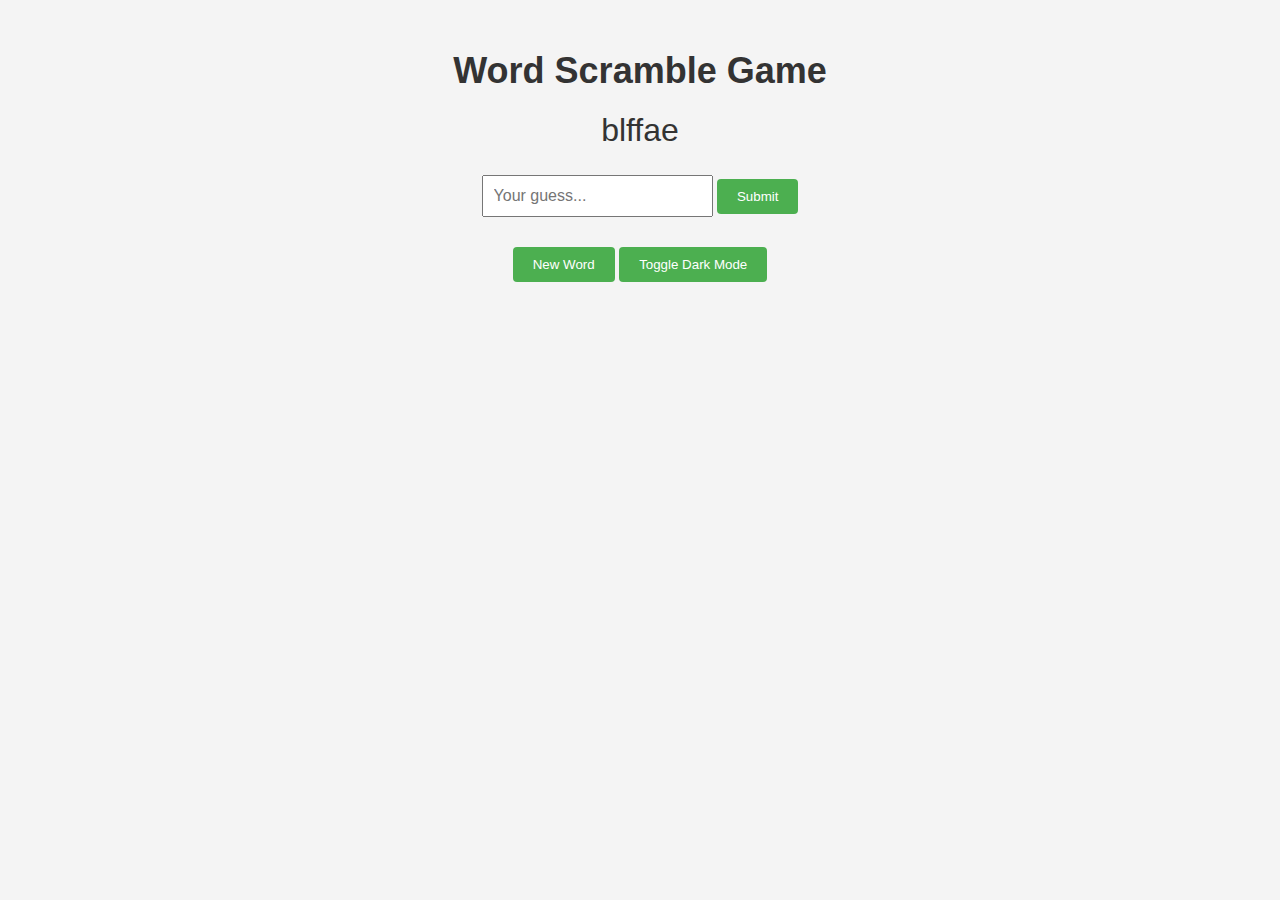
<file: index.html>
<!DOCTYPE html>
<html lang="en">
<head>
  <meta charset="UTF-8">
  <meta name="viewport" content="width=device-width, initial-scale=1.0">
  <title>Word Scramble Game By Sibayan</title>
  <link rel="stylesheet" href="./style.css">
</head>
<body>
  <div id="container">
    <h1>Word Scramble Game</h1>
    <div id="word"></div>
    <input type="text" id="guess" placeholder="Your guess...">
    <button id="submit">Submit</button>
    <div id="message"></div>
    <button id="new-word">New Word</button>
    <button id="toggle-dark-mode">Toggle Dark Mode</button>
  </div>

  <script src="./script.js"></script>
</body>
</html>
</file>
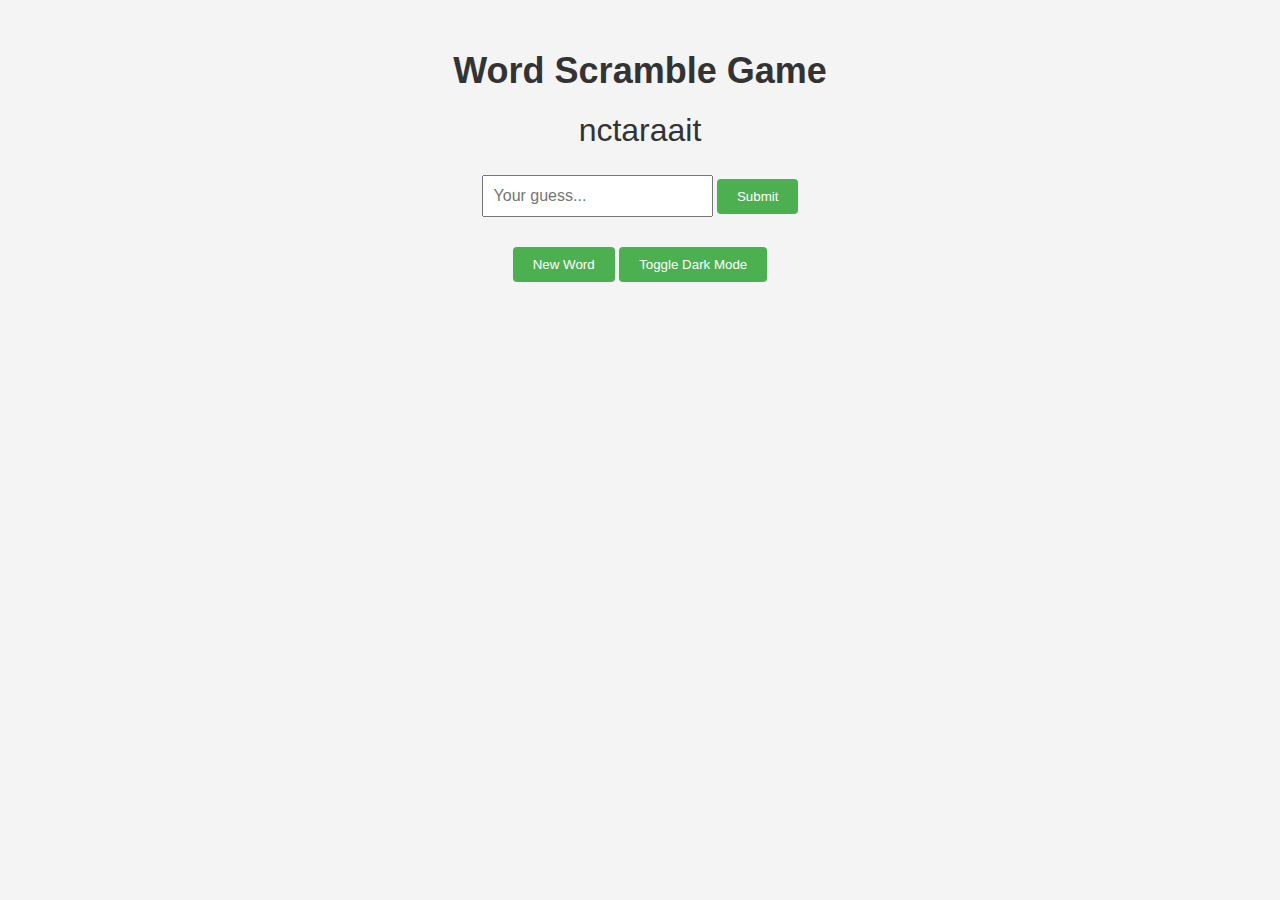
<file: Scramble.html>
<!DOCTYPE html>
<html lang="en">
<head>
  <meta charset="UTF-8">
  <meta name="viewport" content="width=device-width, initial-scale=1.0">
  <title>Word Scramble Game By Sibayan</title>
  <link rel="stylesheet" href="./Scramble.css">
</head>
<body>
  <div id="container">
    <h1>Word Scramble Game</h1>
    <div id="word"></div>
    <input type="text" id="guess" placeholder="Your guess...">
    <button id="submit">Submit</button>
    <div id="message"></div>
    <button id="new-word">New Word</button>
    <button id="toggle-dark-mode">Toggle Dark Mode</button>
  </div>

  <script src="./Scramble.js"></script>
</body>
</html>
</file>
<file: style.css>
body {
    font-family: Arial, sans-serif;
    background-color: #f4f4f4;
    color: #333;
    transition: background-color 0.5s ease, color 0.5s ease;
  }
  
  .dark-mode body {
    background-color: #333;
    color: #f4f4f4;
  }
  
  #container {
    text-align: center;
    margin-top: 50px;
  }
  
  h1 {
    font-size: 36px;
    margin-bottom: 20px;
  }
  
  #word {
    font-size: 32px;
    margin-bottom: 20px;
  }
  
  #guess {
    margin-bottom: 10px;
    padding: 10px;
    font-size: 16px;
  }
  
  #message {
    margin-top: 10px;
    font-weight: bold;
  }
  
  button {
    margin-top: 10px;
    padding: 10px 20px;
    background-color: #4CAF50;
    color: white;
    border: none;
    border-radius: 4px;
    cursor: pointer;
  }
  
  button:hover {
    background-color: #45a049;
  }
  
  .dark-mode button {
    background-color: #222;
  }
  
  .dark-mode button:hover {
    background-color: #333;
  }
</file>
<file: Scramble.css>
body {
    font-family: Arial, sans-serif;
    background-color: #f4f4f4;
    color: #333;
    transition: background-color 0.5s ease, color 0.5s ease;
  }
  
  .dark-mode body {
    background-color: #333;
    color: #f4f4f4;
  }
  
  #container {
    text-align: center;
    margin-top: 50px;
  }
  
  h1 {
    font-size: 36px;
    margin-bottom: 20px;
  }
  
  #word {
    font-size: 32px;
    margin-bottom: 20px;
  }
  
  #guess {
    margin-bottom: 10px;
    padding: 10px;
    font-size: 16px;
  }
  
  #message {
    margin-top: 10px;
    font-weight: bold;
  }
  
  button {
    margin-top: 10px;
    padding: 10px 20px;
    background-color: #4CAF50;
    color: white;
    border: none;
    border-radius: 4px;
    cursor: pointer;
  }
  
  button:hover {
    background-color: #45a049;
  }
  
  .dark-mode button {
    background-color: #222;
  }
  
  .dark-mode button:hover {
    background-color: #333;
  }
</file>
